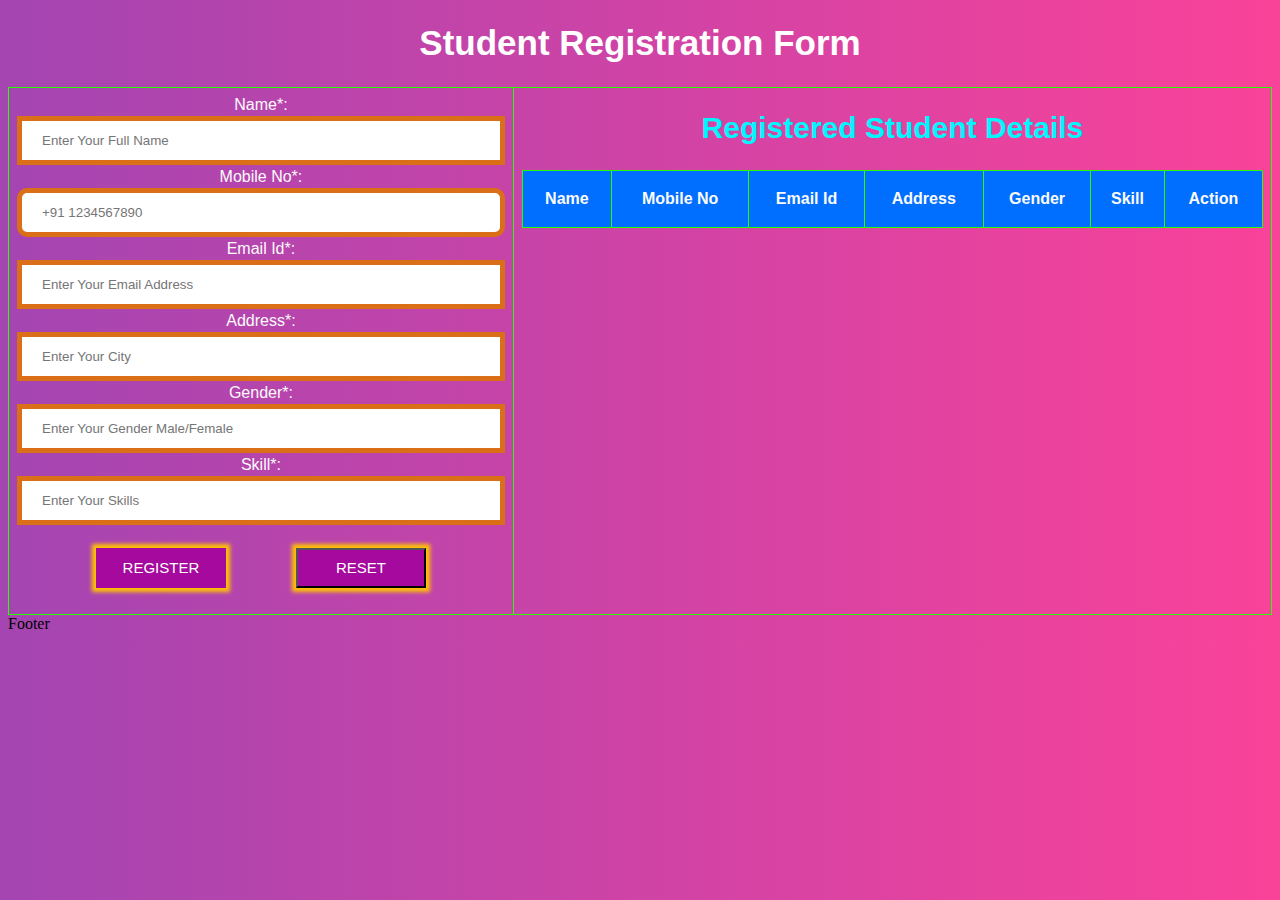
<file: REGISTRATION_PAGE/index.html>
<!DOCTYPE html>
<html>

<head>
    <meta charset="UTF-8">
    <meta http-equiv="X-UA-Compatible" content="IE=edge">
    <meta name="viewport" content="width=device-width, initial-scale=1.0">
    <title>
        Student Registration Form
    </title>

    <link rel="stylesheet" href="style.css">
</head>
<h1 class="title">Student Registration Form</h1>

<body>
    <table>
        <tr>
            <td>
                <form onsubmit="event.preventDefault();OFS1();OFS()" autocomplete="off">
                    <div>
                        <label>Name*:</label><label class="VE hide" id="NVE">This field is
                            required.</label>
                        <input type="text" name="name" id="name" placeholder="Enter Your Full Name" required>
                    </div>
                    <div>
                        <label>Mobile No*:</label>
                        <input type="tel" name="mobile" id="mobile" placeholder="+91 1234567890" required>
                    </div>
                    <div>
                        <label>Email Id*:</label>
                        <input type="email" name="email" id="email" placeholder="Enter Your Email Address " required>
                    </div>
                    <div>
                        <label>Address*:</label>
                        <input type="text" name="address" id="address" placeholder="Enter Your City" required>

                    </div>
                    <div>
                        <label>Gender*:</label>
                        <input type="text" name="gender" id="gender" placeholder="Enter Your Gender Male/Female"
                            required>
                    </div>
                    <div>
                        <label>Skill*:</label>
                        <input type="text" name="skill" id="skill" placeholder="Enter Your Skills" required>
                    </div>
                    <div>
                        <div class="FAB">
                            <input type="submit" value="REGISTER">
                        </div>
                        <div>
                            <input type="reset" value="RESET">
                        </div>
                </form>
            </td>
            <td>
                <table class="L" id="SL">
                    <thead>
                        <h2>Registered Student Details</h2>
                        <tr>
                            <th>Name</th>
                            <th>Mobile No </th>
                            <th>Email Id </th>
                            <th>Address</th>
                            <th>Gender </th>
                            <th>Skill </th>
                            <th>Action </th>
                        </tr>
                    </thead>
                    <tbody>
                    </tbody>
                </table>
            </td>
        </tr>
    </table>
    <script src="script.js"></script>
</body>

</html>
Footer
</file>
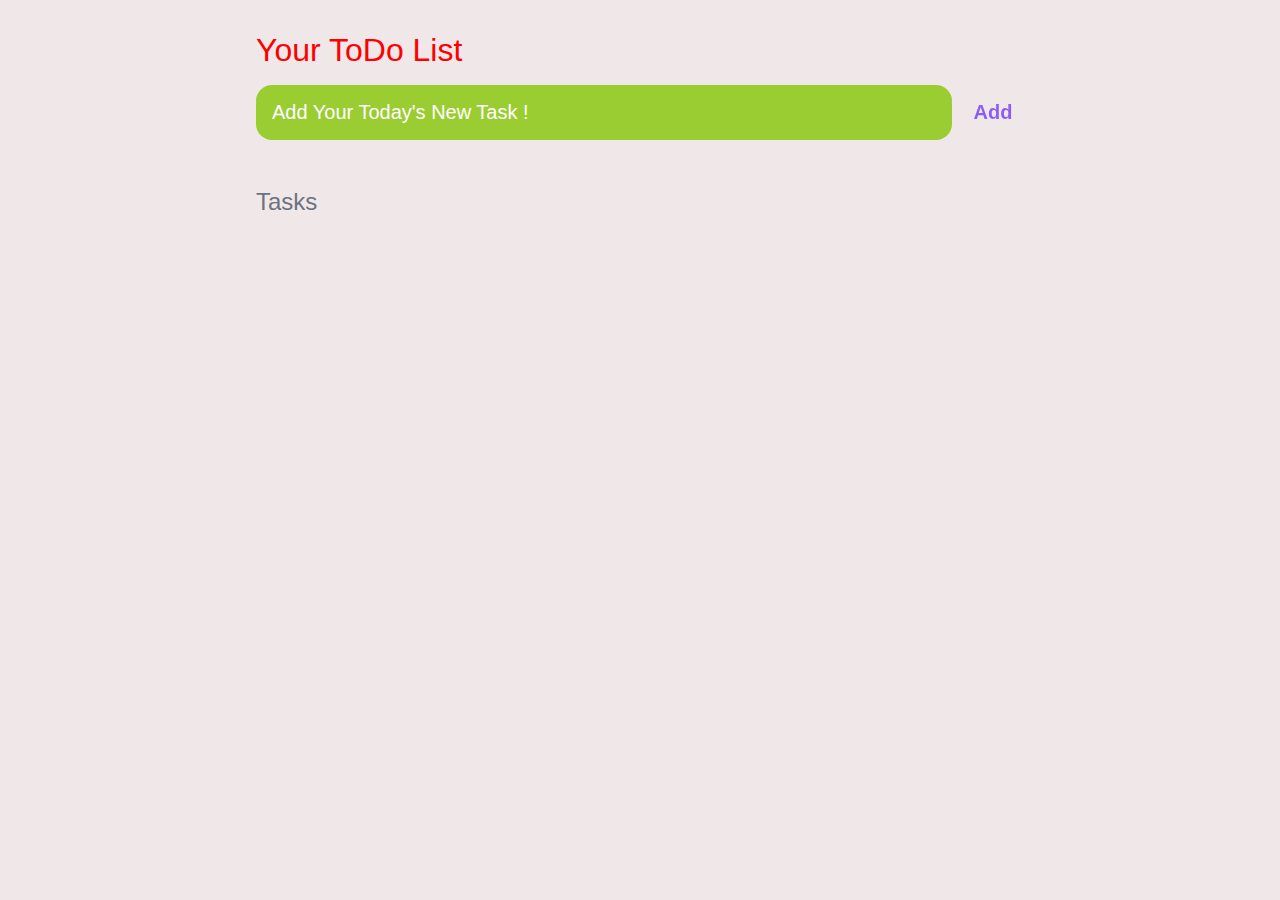
<file: ToDo-List/index.html>
<!DOCTYPE html>

<html lang="en">

<head>

	<meta charset="UTF-8">	<meta http-equiv="X-UA-Compatible" content="IE=edge">

	<meta name="viewport" content="width=device-width, initial-scale=1.0">

	<title>ToDo</title>

	<link rel="stylesheet" href="style.css" />

</head>

<body>

	<header>

		<div>

		
			<h4>Your ToDo List</h4>

		</div>

		<form autocomplete="off" id="new-task-form">

			<input type="text" name="new-task-input" id="new-task-input" placeholder="Add Your Today's New Task !" /><br>

			<input type="submit" id="new-task-submit" value="Add " />

		</form>

	</header>

	<main>

		<section class="task-list">

			<h2>Tasks</h2>

			<div id="tasks">

				<!-- Used JS for this -->

			</div>

		</section>

	</main>

	<script src="script.js"></script>

</body>

</html>
</file>
<file: REGISTRATION_PAGE/style.css>
html{
    background:-webkit-linear-gradient(left,#a445b2, #fa4299);
}
label.VE{
    color:  rgb(203, 252, 24);
    margin-left: 5px;
}
.hide{
    display:none;
}
h1{
    color:rgb(255, 255, 255) ;
    text-align: center ;
    font-weight: bold;
    font-size: 35px;
    font-family: "Montserrat", sans-serif;
}
h2{
    color: rgb(0, 247, 255);
    text-align:center;
    font-size: 30px;
    font-weight: bold;
    margin-top: -15rem;
    box-sizing: border-box;
    font-family: "Montserrat", sans-serif;
}
body{
    
    background-position: center;
    background-size: cover;
}
body > table{
    width:100%;
    max-height: fit-content;
    text-align: center;  
    color: rgb(255, 136, 0);
    border-radius: 10px 50px; 
    box-sizing: border-box;
    font-family: "Montserrat", sans-serif;
}
table{
    border-collapse: collapse;
}
table.L{
    width:100%;
    padding: 5px;
    height: 20px;
    border-collapse: collapse;
    background-color:rgb(251, 184, 0);  
}
td, th {
    border: 1px solid rgb(38, 255, 0);
    text-align: center;
    padding: 8px;
    color: rgb(251, 251, 251);
    height: 40px;
}
tr:nth-child(even),table.L thead>tr {
    background-color: rgb(0, 110, 255);
}
a{
    
    cursor: pointer;
    width:20%;
    margin-right:4px;
    border: 5px solid rgb(218, 111, 23);
    color:rgb(255, 255, 255);
    padding: 8px 12px;
    margin:8px 0;
    border:none;
    cursor: pointer;
    box-shadow: 1px 1px 3px 3px #a5099d;
}
a:hover{
    background-color:rgba(45, 32, 231, 0.835);
}
input[type=text],[type=email]{
    width:100%;
    padding: 12px 20px;
    margin: 2.5px 0;
    display: inline-block;
    border: 5px solid rgb(218, 111, 23);
    box-sizing: border-box;
}
input[type=tel]{
    width: 100%;
    padding: 12px 20px;
    margin: 2.5px 0;
    display: inline-block;
    border: 5px solid rgb(218, 111, 23);
    border-radius:10px;
    box-sizing: border-box;
}
input[type=submit]{
    border: none;
    height: 40px;
    width: 130px;
    font-size: 15px;
    margin-top: 20px;
    color:rgb(255, 255, 255);
    position: relative;
    box-shadow: 0.1px 0.1px 4px 4px #ffc400;
    margin-right:200px;
    cursor: pointer;
    background-color:#a5099d;
}
input[type=submit]:hover{
    background-color:rgba(45, 32, 231, 0.835);
}
input[type=reset]{
    height: 40px;
    width: 130px;
    margin-top: -40px;
    font-size: 15px;
    vertical-align: top;
    display: inline-block;
    position: relative;
    box-shadow: 0.1px 0.1px 4px 4px #ffc400;
    margin-left:200px;
    cursor: pointer;
    color:rgb(255, 255, 255);
    background-color:#a5099d;
    }
input[type=reset]:hover{
    background-color:rgba(45, 32, 231, 0.835);
}
</file>
<file: ToDo-List/style.css>
:root {

	--dark: #0b070e;	--darker: #5f3b63;

	--darkest: #26102c;

	--grey: #6B7280;

	--purple: #8B5CF6;

	--light: #f0e8e8;

	--red: #ff0000;

	--white:#ffffff;

	--orange:#ff8000;

	--green:#9ACD32;


}

*{

	margin: 0;

	box-sizing: border-box;

	font-family: "Fira sans", sans-serif;

	

}

body {

	

	display: flex;

	flex-direction: column;

	min-height: 100vh;

	color: #FFF;

	background-color: var(--light);

}

header {

	padding: 2rem 1rem;

	max-width: 800px;

	width: 100%;

	margin: 0 auto;

}

header h4{ 

	font-size: 2.0rem;

	font-weight: 130;

	color: var(--red);

	margin-bottom: 1rem;

}

#new-task-form {

	display: flex;;

}

input, button {

	appearance: none;

	border: none;

	outline: none;

	background: none;
	

}

#new-task-input {

	flex: 1 1 0%;

	background-color: var(--green);

	padding: 1rem;

	border-radius: 1rem;

	margin-right: 1rem;

	color: var(--light);

	font-size: 1.25rem;

}

#new-task-input::placeholder {

	color: var(--white);

}

#new-task-submit {

	color: var(--purple);

	font-size: 1.25rem;

	font-weight: 700;

	background-image: linear-gradient(to right, var(--purple), var(--purple));

	-webkit-background-clip: text;

	-webkit-text-fill-color: transparent;

	cursor: pointer;

	transition: 0.4s;

}

#new-task-submit:hover {

	opacity: 0.8;

}

#new-task-submit:active {

	opacity: 0.6;

}

main {

	flex: 1 1 0%;

	max-width: 800px;

	width: 100%;

	margin: 0 auto;

}

.task-list {

	padding: 1rem;

}

.task-list h2 {

	font-size: 1.5rem;

	font-weight: 300;

	color: var(--grey);

	margin-bottom: 1rem;

}

#tasks .task {

	display: flex;

	justify-content: space-between;

	background-color: var(--orange);

	padding: 1rem;

	border-radius: 1rem;

	margin-bottom: 1rem;

}

.task .content {

	flex: 1 1 0%;

}

.task .content .text {

	color: var(--light);

	font-size: 1.125rem;

	width: 100%;

	display: block;

	transition: 0.4s;

}

.task .content .text:not(:read-only) {

	color: var(--pink);

}

.task .actions {

	display: flex;

	margin: 0 -0.5rem;

}

.task .actions button {

	cursor: pointer;

	margin: 0 0.5rem;

	font-size: 1.125rem;

	font-weight: 700;

	text-transform: uppercase;

	transition: 0.4s;

}

.task .actions button:hover {

	opacity: 0.8;

}

.task .actions button:active {

	opacity: 0.6;

}

.task .actions .edit {

	background-image: linear-gradient(to right, var(--white), var(--darkest));

	-webkit-background-clip: text;

	-webkit-text-fill-color: transparent;

}

.task .actions .delete {

	color: rgb(189, 78, 100);

}
</file>
